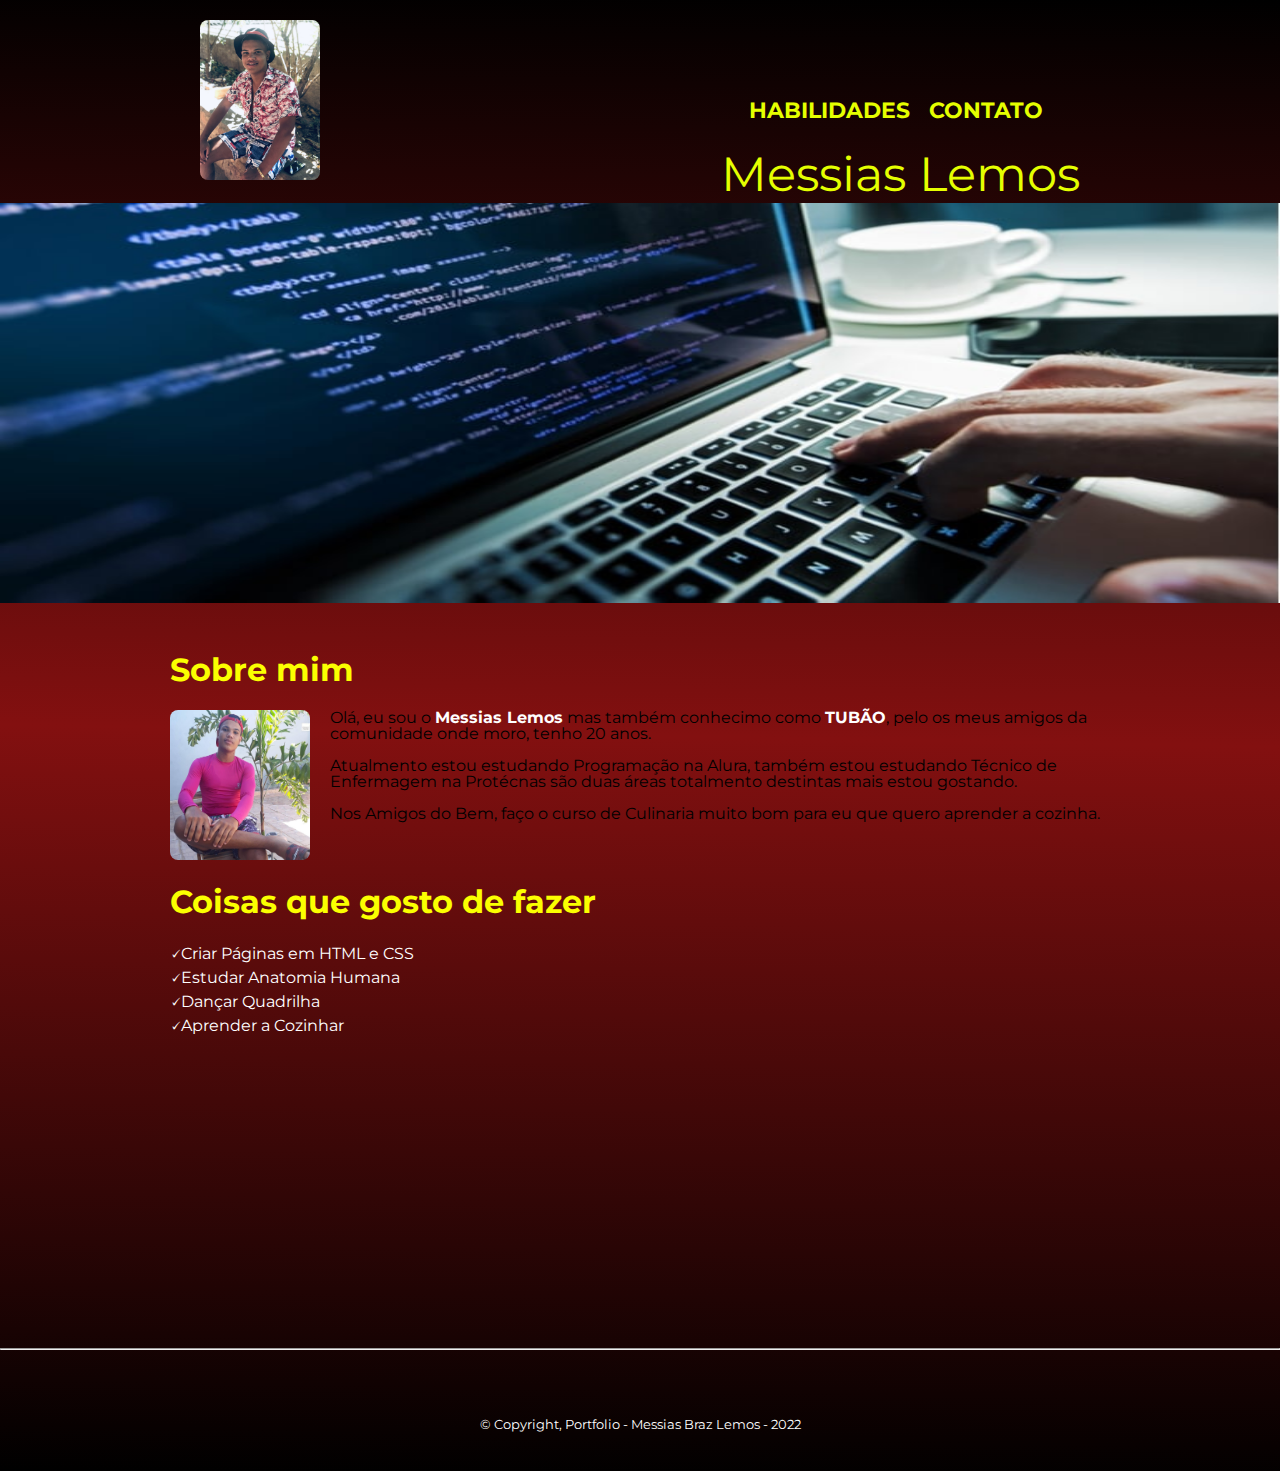
<file: index.html>
<!DOCTYPE html>
<html lang="pt-br">
	<head>
		<meta charset="UTF-8">
		<title>Portfolio - Messias Lemos</title>

		<link rel="stylesheet" href="reset.css">
		<link rel="stylesheet" href="style.css">
		<link href="https://fonts.googleapis.com/css?family=Montserrat&display=swap" rel="stylesheet">
	</head>

	<body>
		<header>
			<img src="minhaimagem.jpg" class="avatar">
			<h1 class="meunome">Messias Lemos</h1>

				<nav>
					<ul>
						<li><a href="habilidades.html">Habilidades</a></li>
						<li><a href="contato.html">Contato</a></li>
					</ul>
				</nav>
			</div>
		</header>

		<img class="banner" src="conhecimento.jpg">

		<main>
			<section class="sobremim">
				<h2 class="titulos">Sobre mim</h2>

				<img class="messias" src="eu.JPG" alt="">
		 
				<p>Olá, eu sou o <strong>Messias Lemos</strong> mas também conhecimo como <strong>TUBÃO</strong>, pelo os meus amigos da comunidade onde moro, tenho 20 anos.</p>
				<p>Atualmento estou estudando Programação na Alura, também estou estudando Técnico de Enfermagem na Protécnas são duas áreas totalmento destintas mais estou gostando.</p>
				<p>Nos Amigos do Bem, faço o curso de Culinaria muito bom para eu que quero aprender a cozinha.</p>
			</section>

			<section class="gostodefazer">
				<h2 class="titulos">Coisas que gosto de fazer</h2>

				<div class="">
					<ul class="lista-gostodefazer">
						<li class="itens">Criar Páginas em HTML e CSS</li>
						<li class="itens">Estudar Anatomia Humana</li>
						<li class="itens">Dançar Quadrilha</li>
						<li class="itens">Aprender a Cozinhar</li>
				</div>
			</section>

			<section class="galeria">
				<img class="foto" src="img01.png" alt="">
				<img class="foto" src="img02.jpeg" alt="">
				<img class="foto" src="img03.PNG" alt="">
				<img class="foto" src="img04.jpg" alt="">
			</section>

		</main>
		<hr>

		<footer>
			<p class="copyright">&copy; Copyright, Portfolio - Messias Braz Lemos - 2022</p>
		</footer>
	</body>
</html>
</file>
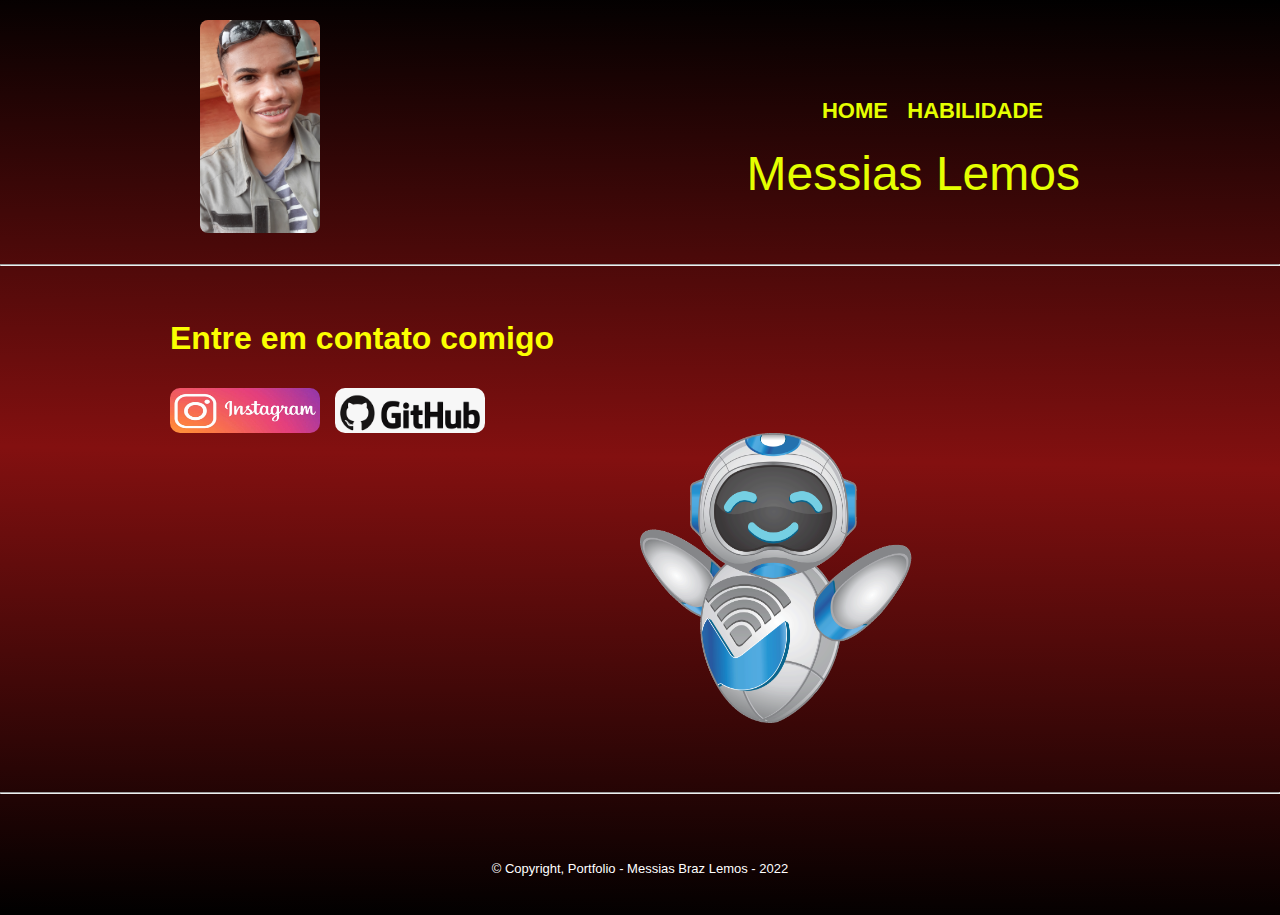
<file: contato.html>
<!DOCTYPE html>
<html>
	<head>
		<meta charset="UTF-8">
		<title>Portfolio - Contato</title>

		<link rel="stylesheet" href="reset.css">
		<link rel="stylesheet" href="style.css">
		<link href="https://fonts.googleapis.com/css?family=Montserrat&display=swap" rel="CSS/stylesheet">
	</head>
	<body>
		<header>
			<img src="perfil1.jpg" class="avatar">
			<h1 class="meunome">Messias Lemos</h1>

				<nav>
					<ul>
						<li><a href="index.html">Home</a></li>
						<li><a href="habilidades.html">Habilidade</a></li>
					</ul>
				</nav>
			</div>
		</header>

		<hr>
		<main class="sobremim">
			<h1 class="titulos">Entre em contato comigo</h1>
			<ul>
				<li>
					<a href="https://www.instagram.com/messiaslemos_/" title="Instagram Messias Lemos" target="_blank">
						<img src="instagram.jpg" class="badges"></a>
				</li>
				<li>
					<a href="https://github.com/Messiaslemos" title="GitHub Messias Lemos" target="_blank">
						<img src="github.png" class="badges">
					</a>
				</li>				
			</ul>
				<img src="entraremcontato.gif" alt="Entrar em Contato" class="celular">
		</main>
		<hr>
		<footer>
			<p class="copyright">&copy; Copyright, Portfolio - Messias Braz Lemos - 2022</p>
		</footer>
	</body>
</html>
</file>
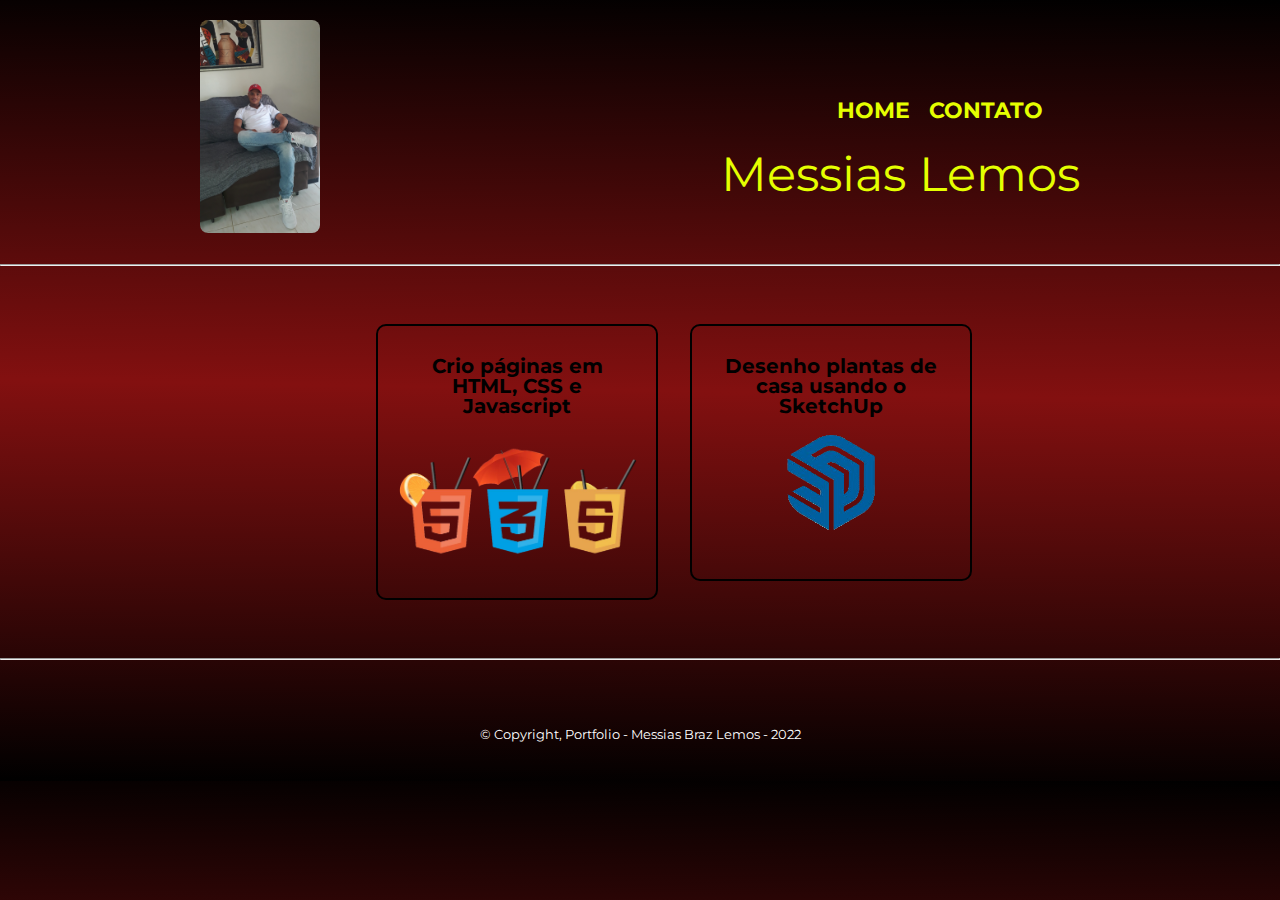
<file: habilidades.html>
<!DOCTYPE html>
<html>
	<head>
		<meta charset="UTF-8">
		<title>Portfolio - Habilidades</title>

		<link rel="stylesheet" href="reset.css">
		<link rel="stylesheet" href="style.css">
		<link href="https://fonts.googleapis.com/css?family=Montserrat&display=swap" rel="stylesheet">
	</head>
	<body>
		<header>
			<img src="perfil2.jpg" class="avatar">
			<h1 class="meunome">Messias Lemos</h1>

				<nav>
					<ul>
						<li><a href="index.html">Home</a></li>
						<li><a href="contato.html">Contato</a></li>
					</ul>
				</nav>
			</div>
		</header>
		<hr>

		<main>
			<ul class="produtos">
				<li>
					<p>Crio páginas em HTML, CSS e Javascript</p>
					<img src="html.png" class="imghtml">
				</li>
				<li>
					<p>Desenho plantas de casa usando o SketchUp</p>
					<img src="sketchup.png" class="imgsketchup">
				</li>
			</ul>
		</main>
		<hr>

		<footer>
			<p class="copyright">&copy; Copyright, Portfolio - Messias Braz Lemos - 2022</p>
		</footer>
	</body>
</html>
</file>
<file: style.css>
body {
	background: linear-gradient(721deg, rgb(0, 0, 0), rgb(131, 16, 16), rgb(0, 0, 0));
	font-family: 'Montserrat', sans-serif;
}

header {
	padding: 20px 200px;
}

.avatar {
	width: 120px;
	border-radius: 8px;
}

.meunome {
	display: inline-block;
	position: absolute;
	top: 150px;
	right: 200px;
	font-size: 48px;
	color: rgb(229, 255, 0);
}


nav {
	position: absolute;
	top: 100px;
	right: 237px;
}

nav li {
	display: inline;
	margin: 0 0 0 15px;
}

nav a {
	text-transform: uppercase;
	color: #e5ff00;
	font-weight: bold;
	font-size: 22px;
	text-decoration: none;
}

nav a:hover {
	color: #0011ff;
	text-decoration: underline;
}

/* css da página inicial */

.banner {
	height: 400px;
	width:100%;
}

.titulos {
	color: rgb(251, 255, 0);
	font-size: 2em;
	margin-bottom: 24px ;
	font-weight: bold;
}

.sobremim {
	padding: 3em 0;
	width: 940px;
	margin: 0 auto;
}

.sobremim p {
	margin: 0 0 1em;
}

strong {
	font-weight: bold;
	color: #ffffff;
}

.messias {
	border-radius: 8px;
	width: 140px;
	height: 150px;
	float: left;
	margin: 0 20px 20px 0;
}

.gostodefazer {
	width: 940px;
	margin: 0 auto;
}

.lista-gostodefazer {
	color: #FFFFFF;
}

.itens {
	line-height: 1.5;
}

.itens:before {
	content: "🗸";
}


/* Galeria */

.galeria {
	margin: 20px auto;
	width: 488px;
	height: 270px;
	position: relative;
	overflow: hidden;
}

.foto {
	position: absolute;
	opacity: 0;
	animation-name: animacao;
	animation-duration: 20s;
	animation-iteration-count: infinite;
}

@keyframes animacao {
	25%{
		opacity: 1;
		transform:scale(1.1,1.1);
	}

	50%{
		opacity: 0;
	}
}

.foto:nth-child(1) {


}

.foto:nth-child(2) {
	animation-delay: 5s;

}

.foto:nth-child(3) {
	animation-delay: 10s;

}

.foto:nth-child(4) {
	animation-delay: 15s;

}

/* CSS da Habilidade */

.produtos {
	width: 940px;
	margin: 0 362px;
	padding: 50px 0;
}

.produtos li {
	display: inline-block;
	text-align: center;
	width: 30%;
	vertical-align: top;
	margin: 0 1.5%;
	padding: 30px 20px;
	box-sizing: border-box;
	border: 2px solid #000000;
	border-radius: 10px;
}

.imghtml {
	width: 240px;
	height: 119px;
	margin-top: 30px;
}

.imgsketchup {
	width: 130px;
	height: 130px;
}

.produtos li:hover {
	border-color: #ffee00;
}

.produtos li:active {
	border-color: #2600ff;	
}

.produtos li:hover p {
	font-size: 25px;
}

.produtos p {
	font-size: 20px;
	font-weight: bold;
}

/* CSS do Contato */

.badges {
	margin-top: 10px;
	margin-right: 15px;
	border-radius: 10px;
	width: 150px;
	height: 45px;
	float: left;
}

.celular {
	margin-left: 50%;
	width: 300px;
	height: 300px;
}

/* CSS do Roda-Pé */

footer {
	text-align: center;
	padding: 40px 20px;
}

.copyright {
	color: #FFFFFF;
	font-size: 13px;
	margin: 20px 0 0;
}
</file>
